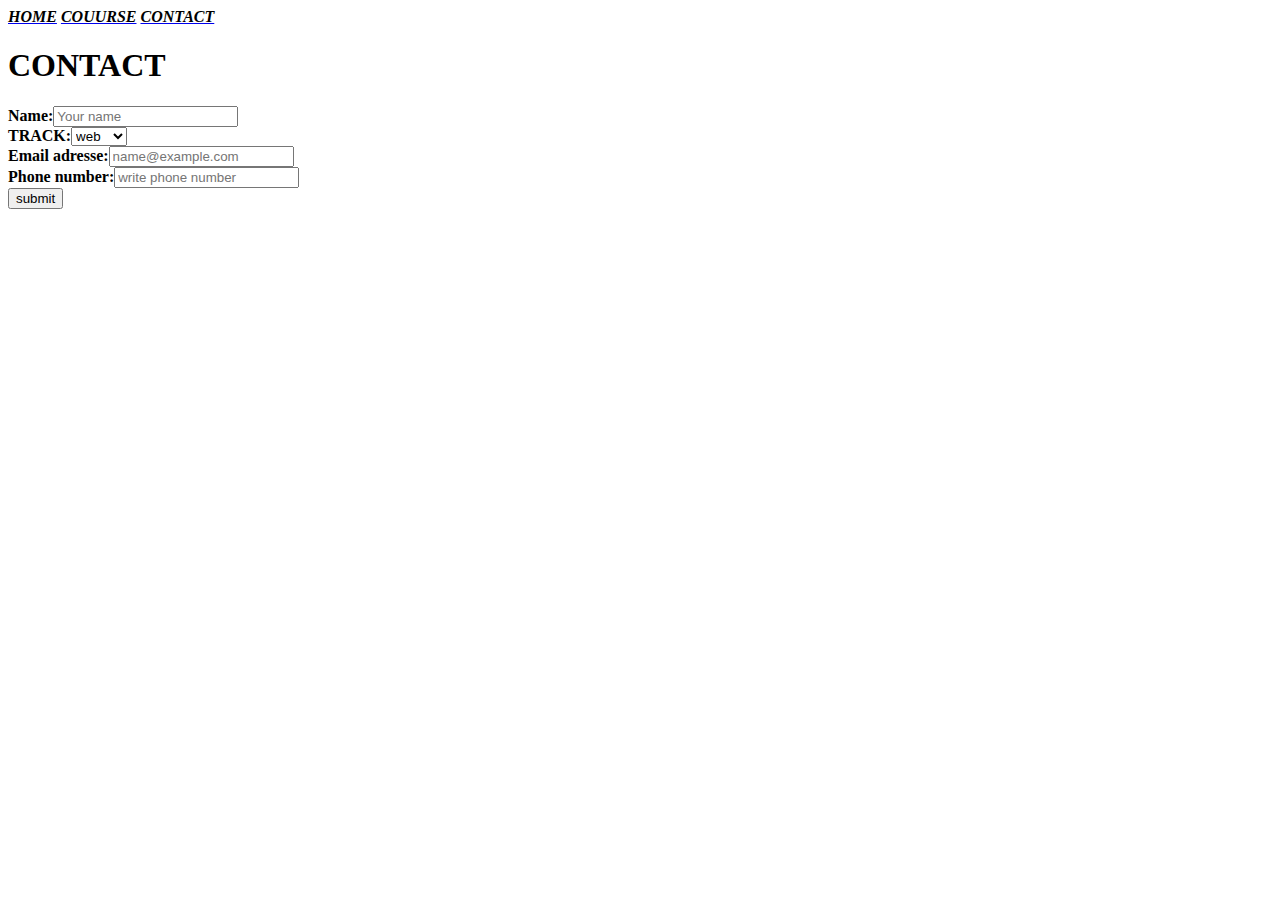
<file: contact.html>
<!doctype html>
<!doctype html>
<htmml>
    <head>
    <i>
     <title> 
         
             GOMY CODE!!
          
     </title>  </i>
     <link rel="icon" href="./res/go my code.png"><!--ne marche pas-->
     <link rel="stylestreet" herf="file:///C:/Users/CIPEM/Desktop/GoMyCode/web1/css/style.css">
    </head>
    <body>
        <a href="file:///C:/Users/CIPEM/Desktop/GoMyCode/web1/index.html"> <i>  <b style="color:black">HOME</b></i></a>
        <a href="file:///C:/Users/CIPEM/Desktop/GoMyCode/web1/courses.html"> <i>  <b style="color:black">COUURSE</b></i></a>
        <a href="file:///C:/Users/CIPEM/Desktop/GoMyCode/web1/contact.html"> <i>  <b style="color:black">CONTACT</b></i></a><br>
        <H1>CONTACT</H1>
        <form>
            <label><b>Name:</b></label><input type ="text"placeholder="Your name">
            <br>
            <label><b>TRACK:</b></label><select>
                <option>web</option>
                <option>game</option>
                <option>all</option>
            </select>
            <br>
            <label><b>Email adresse:</b></label><input type ="text"placeholder="name@example.com">
            <br>
            <label><b>Phone number:</b></label><input type ="text"placeholder="write phone number">
            <br>
            <button>submit</button>
        </form>
</file>
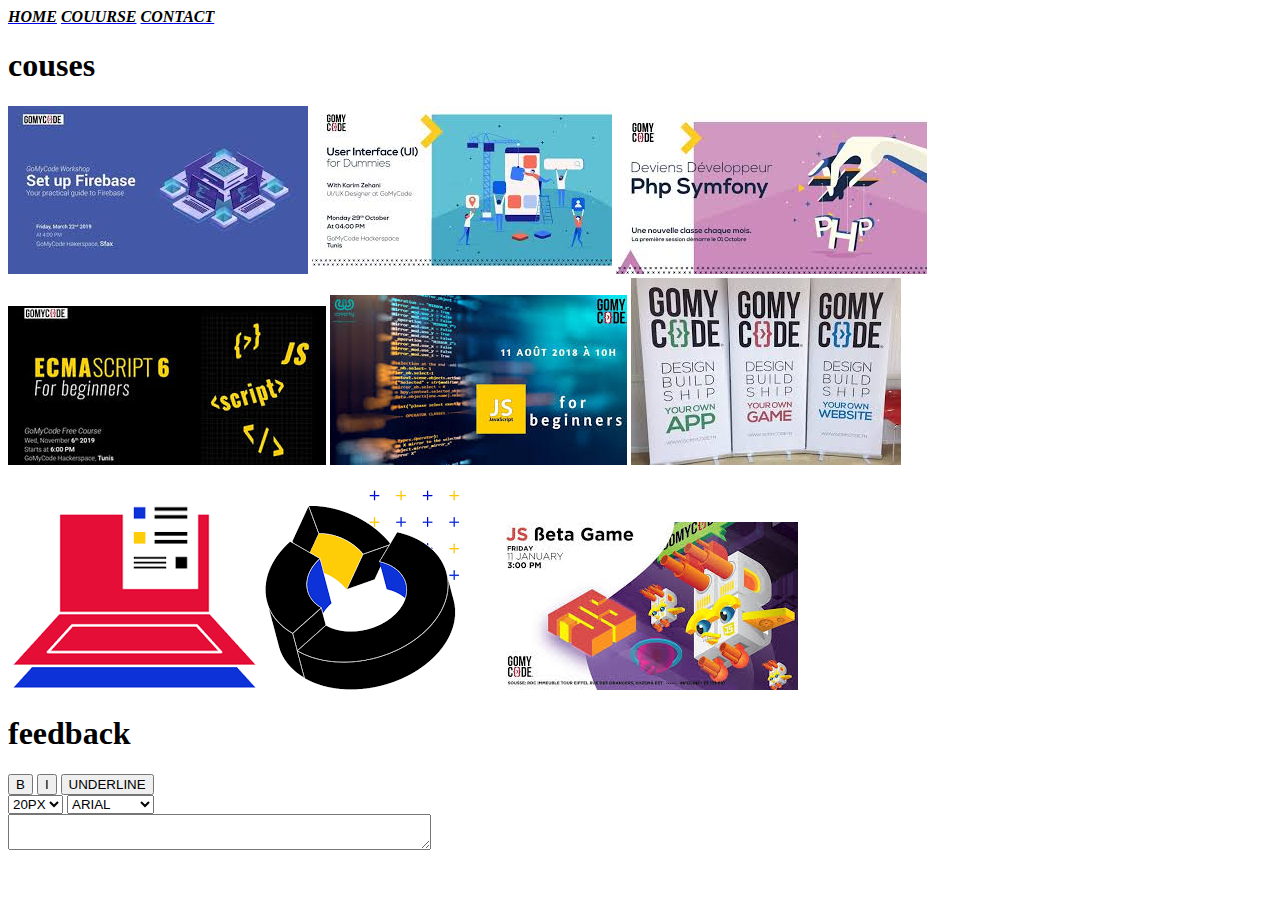
<file: courses.html>
<!doctype html>
<htmml>
    <head>
    <i>
     <title> 
         
             GOMY CODE!!
          
     </title>  </i>
     <link rel="icon" href="./res/gomycod_png_690px.ico"><!--ne marche pas-->
     <link rel="stylestreet" herf="file:///C:/Users/CIPEM/Desktop/GoMyCode/web1/css/style.css">
    </head>
    <body>
        <a href="file:///C:/Users/CIPEM/Desktop/GoMyCode/web1/index.html"> <i>  <b style="color:black">HOME</b></i></a>
        <a href="file:///C:/Users/CIPEM/Desktop/GoMyCode/web1/courses.html"> <i>  <b style="color:black">COUURSE</b></i></a>
        <a href="file:///C:/Users/CIPEM/Desktop/GoMyCode/web1/contact.html"> <i>  <b style="color:black">CONTACT</b></i></a>
        <h1>couses</h1>
        <IMG SRC="./res/5.jpg"='GOMY CODE PHOTO'>
            <IMG SRC="./res/6.jpg"='GOMY CODE PHOTO'>
                <IMG SRC="./res/7.jpg"='GOMY CODE PHOTO'><br>
                    <IMG SRC="./res/8.jpg"='GOMY CODE PHOTO'>
                        <IMG SRC="./res/9.jpg"='GOMY CODE PHOTO'>
                            <IMG SRC="./res/10.jpg"='GOMY CODE PHOTO'><br>
                    
                                <IMG SRC="./res/11.png"='GOMY CODE PHOTO'>
                                    <IMG SRC="./res/12.png"='GOMY CODE PHOTO'>
                                        <IMG SRC="./res/14.jpg"='GOMY CODE PHOTO'><br>
                                            <h1>feedback</h1>
                                            <button>B</button>
                                            <button>I</button>
                                            <button>UNDERLINE</button>
                                            <form>
                                                <select>
                                                    <option>
                                                        20PX
                                                    </option>
                                                    <option>
                                                        30PX
                                                    </option>
                                                    <option>
                                                        40PX
                                                    </option>
                                                </select>
                                                <select>
                                                    <option>
                                                        ARIAL
                                                    </option>
                                                    <option>
                                                        VERDANA
                                                    </option>
                                                    <option>
                                                        GENEVA
                                                    </option>
                                                </select><BR>
                                                <form>
               
                                                    <textarea cols="50" row="30"></textarea> 
                                                </form>
</file>
